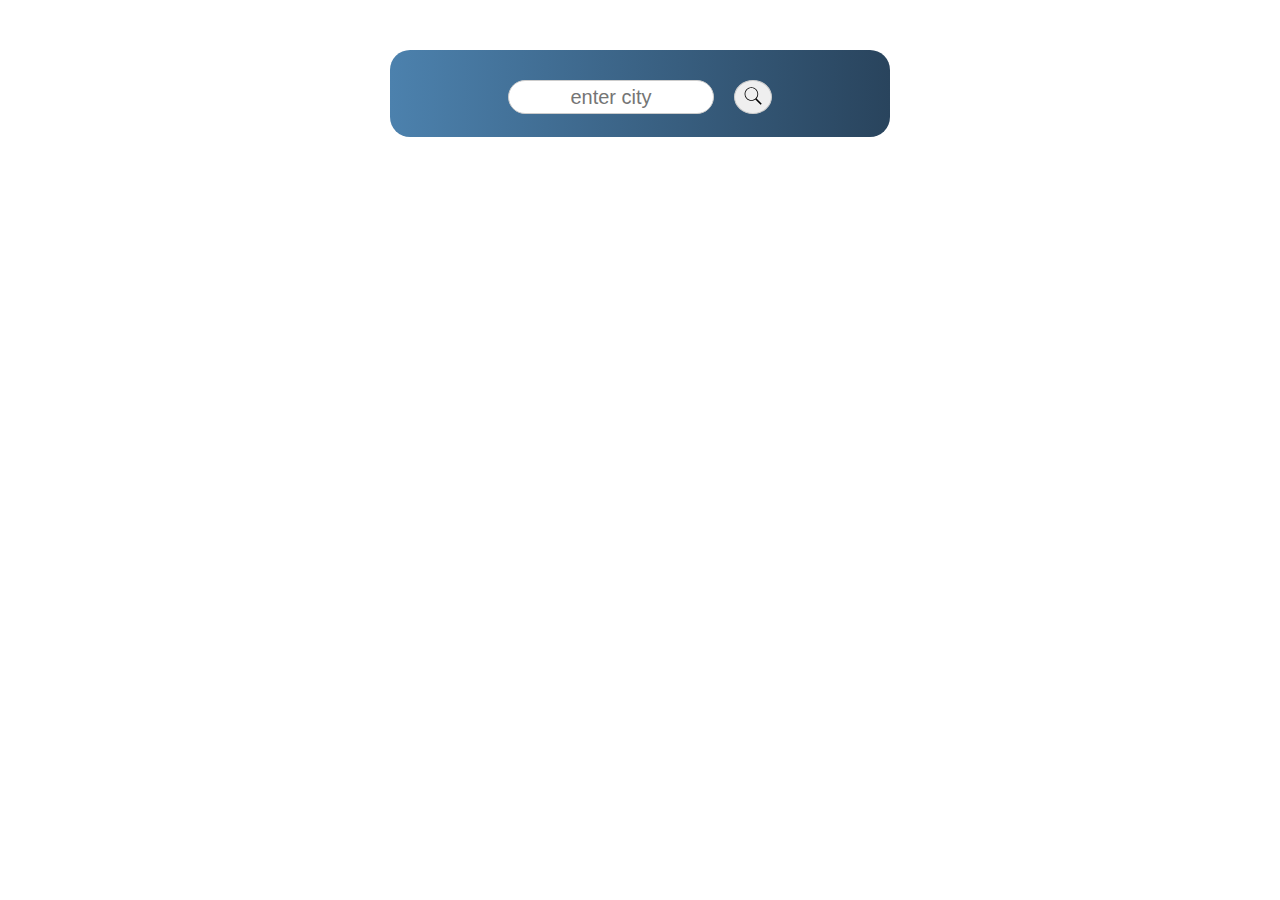
<file: index.html>
<!DOCTYPE html>
<html lang="en">
<head>
    <meta charset="UTF-8">
    <meta name="viewport" content="width=device-width, initial-scale=1.0">
    <title>Check-weather</title>
    <link rel="stylesheet" href="style.css"> 
</head>
<body>
    <div class="card">
        <div class="search">
            <input type="text" placeholder="enter city" class="input-val" spellcheck="false">
            <button class="btn"><img src="images/icons8-search.svg" alt=""></button>
        </div>
        <div class="error">incorrect city name</div>
        <div class="result">
        <div class="weather-image">
            <img src="images/clouds.png" alt="image" class="icon">
        </div>
        <div class="temp">
            <h1 class="temp-val">_°c</h1>
            <h2 class="temperature">_____</h2>
        </div>
        <div class="bottom">
            <div class="col">
                <img src="images/humidity.png" alt="humidity">
                <div class="info">
                    <h2 class="humidity">__%</h2>
                    <p>Humidity</p>
                </div>
            </div>
            <div class="col">
                <img src="images/wind.png" alt="humidity">
                <div class="info">
                    <h2 class="wind-speed">__km/h</h2>
                    <p >Wind Speed</p>
                </div>
            </div>
        </div>
    </div>
    </div>
    <script src="script.js"></script>
</body>
</html>
</file>
<file: style.css>
body{
    display: flex;
    justify-content: center;
    margin-top: 50px;

    
}
.card{
    width: 500px;
    background: linear-gradient(to right, #4c81ad, #29445d);
    border-radius: 20px;
    color: white;
}
.search{
    display: flex;
    justify-content:center;
    margin-top: 30px;
    gap: 20px;
}
.search input{
    width: 200px;
    height: 30px;
    border: 1px solid #ccc;
    border-radius: 20px;
    outline:none;
    font-size:20px;
    text-align: center;
}
.search button{
    width: 38px;
    border: 1px solid #ccc;
    border-radius: 50%;
}
.weather-image{
    display: flex;
    justify-content: center;
}
.weather-image img{
    margin-top: 20px;
    width:150px;
    
}
.temp{
    display: flex;
    justify-content: center;
    flex-direction: column;
   align-items: center;
    
}
.temp{
    margin-top: -10px;
}
.temp h1{
    font-size: 50px;
}
.temp h2{
    font-size: 35px;
}
.temperature{
    margin-top: -20px;
}
.bottom{
    display: flex;
    justify-content: space-around;
}

.col img{
    width: 40px;
    height: 30px;
}

.col{
display: flex;
justify-content: center;
align-items: center;
gap: 10px;
}
.col p{
    margin-top: -15px;
}
.error{
    color: rgba(255, 0, 0, 0.886);
    margin-left: 143px;;
    font-size: 20px;
    visibility:hidden;
}
.result{
    display: none;
}
</file>
